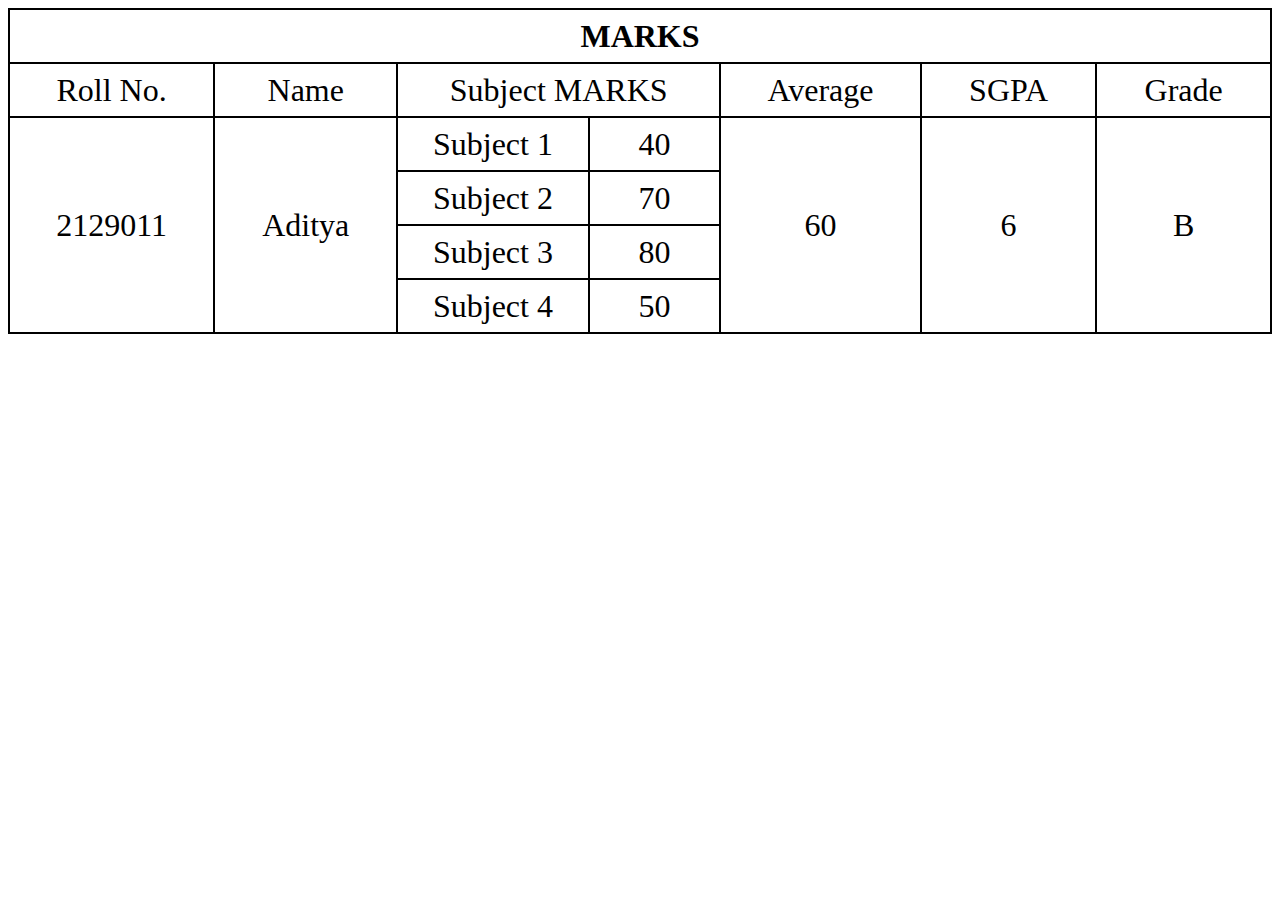
<file: index.html>
<!DOCTYPE html>
<html lang="en">
<head>
    <meta charset="UTF-8">
    <meta name="viewport" content="width=device-width, initial-scale=1.0">
    <title>Question 1</title>
    <style>
        th, td {
            border: 2px solid black;
            width: 1500px;
            height:50px;
            text-align: center;
            font-size:xx-large;
        }
        table{
            border-collapse: collapse;
        }
    </style>
</head>
<body>
    <table>
        <th colspan="7">MARKS</th>
        <tr>
            <td>Roll No.</td>
            <td>Name</td>
            <td colspan="2">Subject MARKS</td>
            <td>Average</td>
            <td>SGPA</td>
            <td>Grade</td>
        </tr>
        
        <tr>
            <td rowspan="4">2129011</td>
            <td rowspan="4">Aditya</td>
            <td>Subject 1</td>
            <td>40</td>
            <td rowspan="4">60</td>
            <td rowspan="4">6</td>
            <td rowspan="4">B</td>
        </tr>

        <tr>
                        <td>Subject 2</td>
                        <td>70</td>
        </tr>

        <tr>
                        <td>Subject 3</td>
                        <td>80</td>
        </tr>

        <tr>
                        <td>Subject 4</td>
                        <td>50</td>
        </tr>

        
    </table>
</body>
</html>
</file>
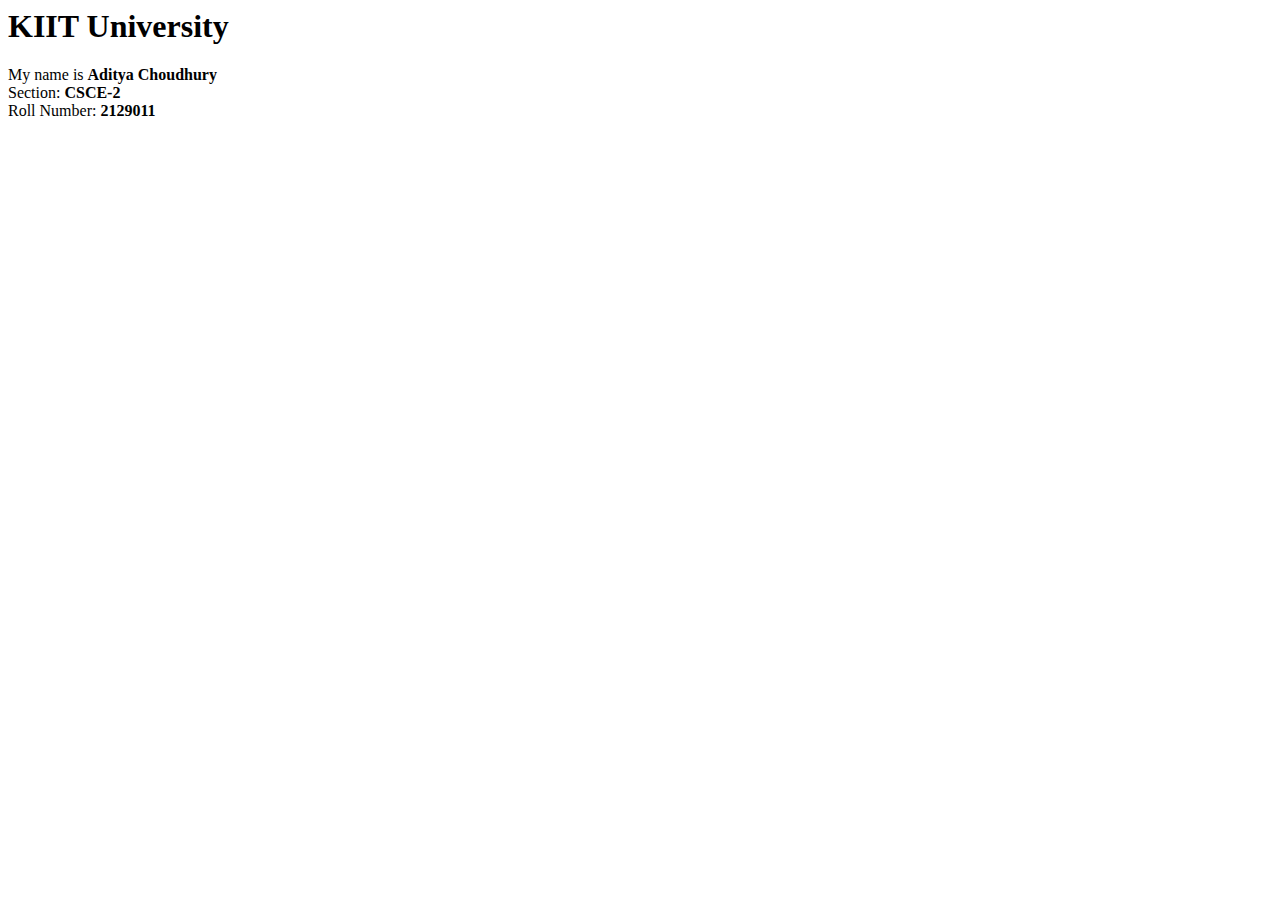
<file: html/index.html>
<html>
<head>
    <title>Question 1</title>
</head>
<body>
	<h1>KIIT University</h1>
	<div>My name is <strong>Aditya Choudhury</strong></div>
	<div>Section: <strong>CSCE-2</strong></div>
	<div>Roll Number: <strong>2129011</strong></div>
	</body>
</html>
</file>
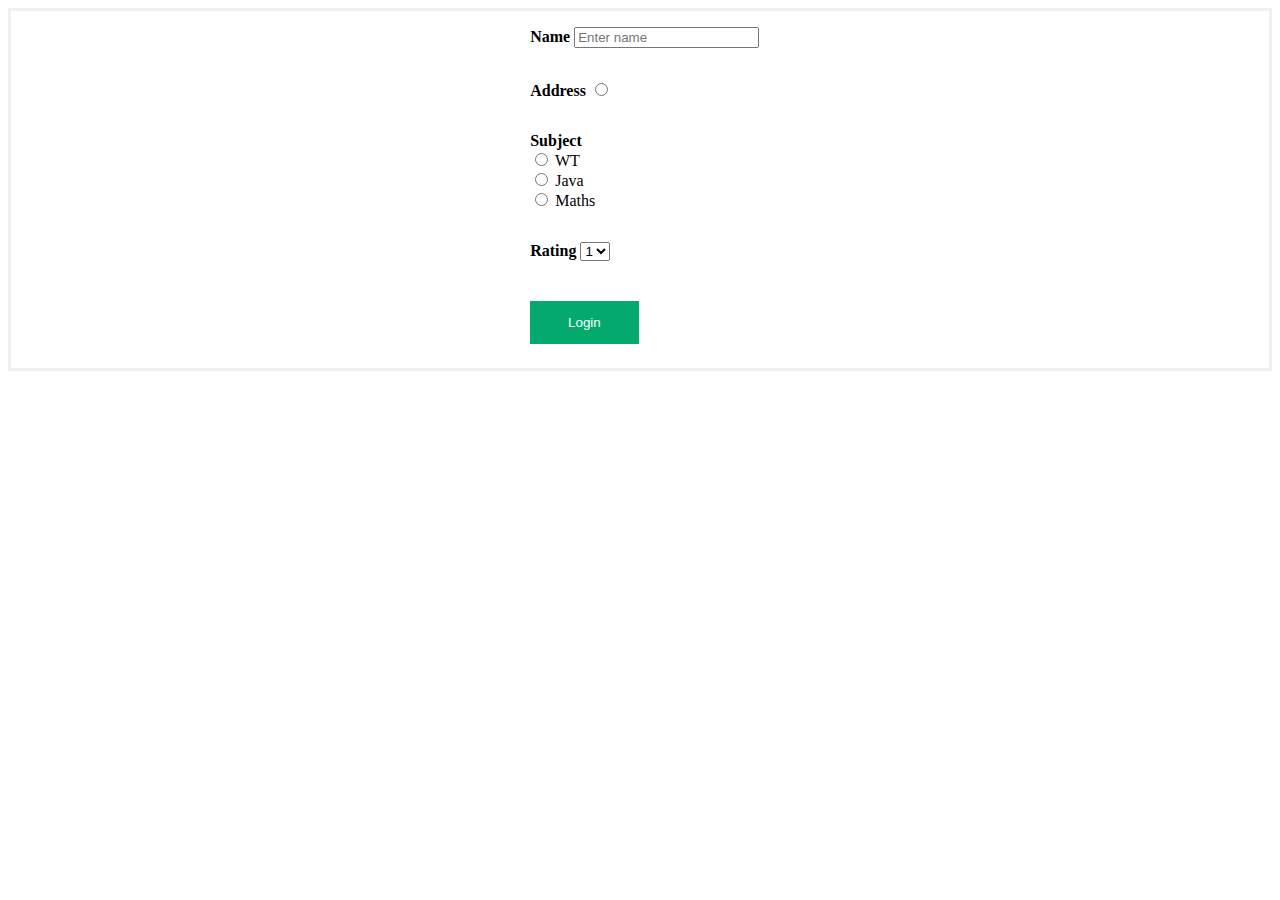
<file: feedback.html>
<!DOCTYPE html>
<html lang="en">
<head>
    <meta charset="UTF-8">
    <meta name="viewport" content="width=device-width, initial-scale=1.0">
    <title>Feedback</title>
    <style>
        body{
            font-family:'Times New Roman', Times, serif;
        }
    form {
        border: 3px solid #f1f1f1;
    }

    button {
        background-color: #04AA6D;
        color: white;
        padding: 14px 20px;
        margin: 8px 0;
        border: none;
        cursor: pointer;
        width: 15%;
    }

    .imgcontainer {
    text-align: center;
    margin: 24px 0 12px 0;
    }

    .container {
        margin-left:40%;
        padding: 16px;
    }

    </style>
</head>
<body>
    <div>
        <form action="action_page.php" method="post">              
            <div class="container">
              <label for="uname"><b>Name</b></label>
              <input type="text" placeholder="Enter name" name="uname" required>
            </div>

            <div class="container">
                <label for="add"><b>Address</b></label>
                <input type="radio" placeholder="Enter Address" name="add" required>
              </div>

              <div class="container">
                <label for="add"><b>Subject</b></label>
                <div>
                <input type="radio" id="wt" name="WT" value="ET">
                <label for="html">WT</label><br>
                <input type="radio" id="java" name="java" value="java">
                <label for="css">Java</label><br>
                <input type="radio" id="math" name="math" value="math">
                <label for="javascript">Maths</label>
                </div>
              </div>

              <div class="container">
                <label for="add"><b>Rating</b></label>
                <select name="rating" id="rating">
                    <option value="1">1</option>
                    <option value="2">2</option>
                    <option value="3">3</option>
                    <option value="4">4</option>
                    <option value="5">5</option>
                </select>
                </div>
            
            <div class="container">
              <button type="submit">Login</button>
            </div>
          </form>
    </div>
</body>
</html>
</file>
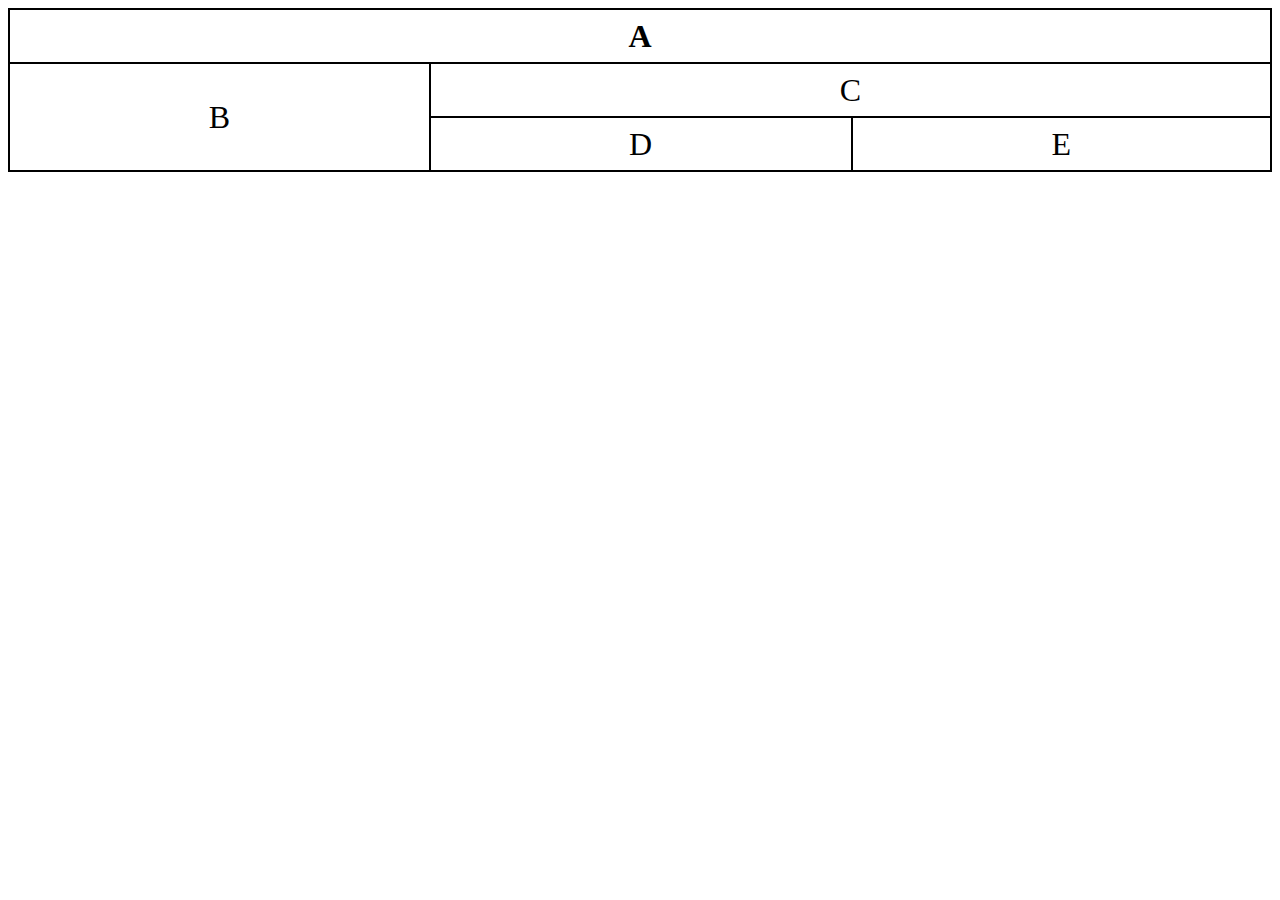
<file: index2.html>
<!DOCTYPE html>
<html lang="en">
<head>
    <meta charset="UTF-8">
    <meta name="viewport" content="width=device-width, initial-scale=1.0">
    <title>Question 2</title>
    <style>
        th, td {
            border: 2px solid black;
            width: 1500px;
            height:50px;
            text-align: center;
            font-size:xx-large;
        }
        table{
            border-collapse: collapse;
        }
    </style>
</head>
<body>
    <table>
        <th colspan="3">
            A
        </th>
        <tr rowspan="2">
            <td rowspan="2">
                B
            </td>
            <td colspan="2">C</td>
        </tr>
        <tr>
            <td>D</td>
            <td>E</td>
        </tr>
    </table>
    
</body>
</html>
</file>
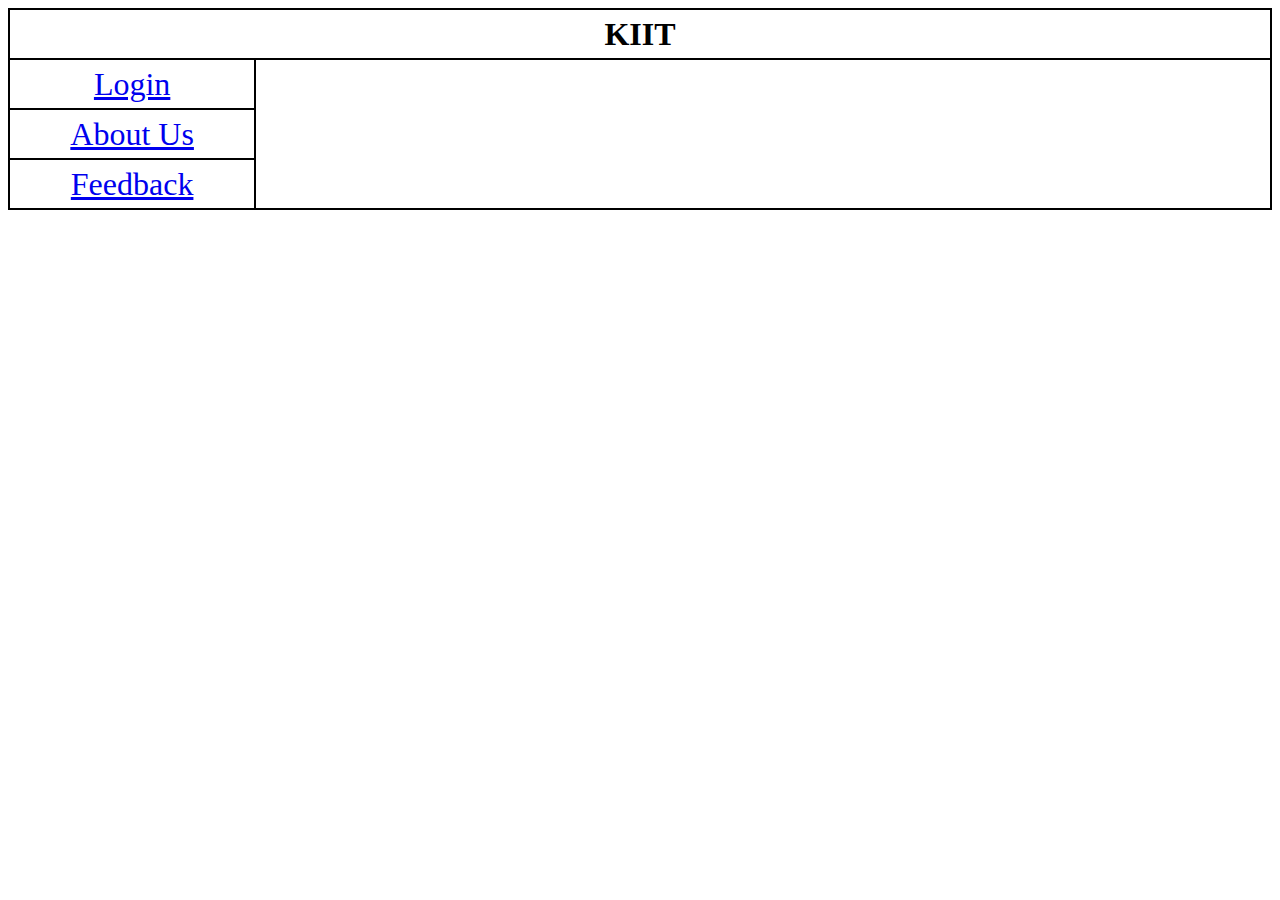
<file: index3.html>
<html>
    <head>
        <title>
            Question 3
        </title>
        <style>
            th, td {
                position: -webkit-sticky;
                border: 2px solid black;
                width: 1500px;
                height:50px;
                text-align: center;
                font-size:xx-large;
            }
            table{
                border-collapse: collapse;
            }
        </style>
        <script src="https://ajax.googleapis.com/ajax/libs/jquery/2.1.3/jquery.min.js"></script>
        <script type="text/javascript">  
                    $(function (e) {
                        var url = this.href;
            $("#01").on("click", function () {
                $("#main").load("login.html");
            });

            $("#02").on("click", function () {
                $("#main").load("index2.html");
            });

            $("#03").on("click", function () {
                $("#main").load("feedback.html");
            });
        });
                </script>
    </head>
    <body>
        <table>
            <th colspan="2">KIIT</th>
            <tr>
                <td style="width: 300px;height:50px;"><a href="#" id="01"">Login</a></td>
                <td rowspan="3"><div id="main">
                </div></td>
            </tr>
            <tr>
                <td style="width: 300px;height:50px;"><a href="#" id="02"">About Us</a></td>
            </tr>
            <tr>
                <td style="width: 300px;height:50px;"><a href="#" id="03"">Feedback</a></td>
            </tr>
            
        </table>
    </body>
</html>
</file>
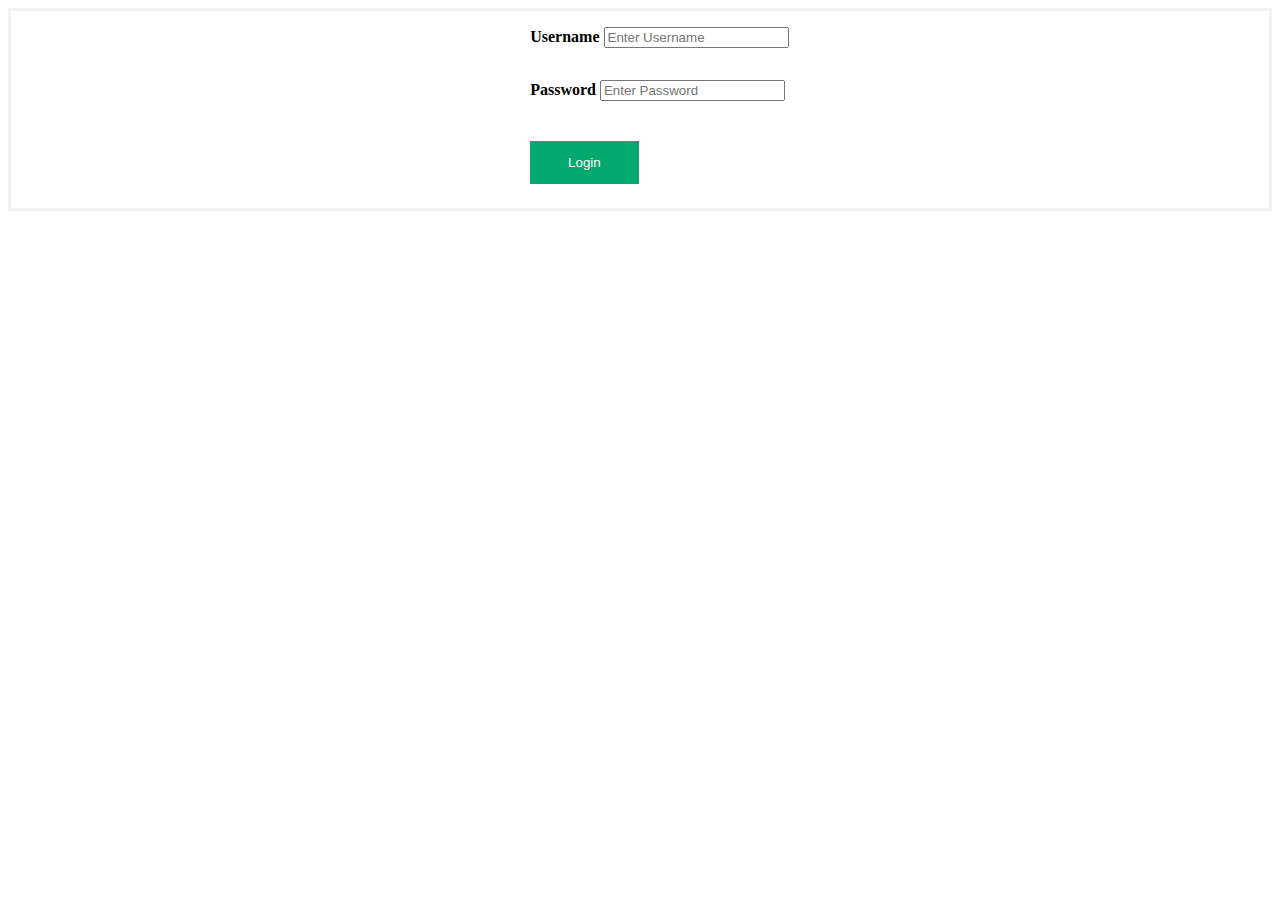
<file: login.html>
<!DOCTYPE html>
    <html lang="en">
    <head>
        <meta charset="UTF-8">
        <meta name="viewport" content="width=device-width, initial-scale=1.0">
        <title>Login</title>
        <style>
            body{
                font-family:'Times New Roman', Times, serif;
            }
        form {
            border: 3px solid #f1f1f1;
        }

        button {
            background-color: #04AA6D;
            color: white;
            padding: 14px 20px;
            margin: 8px 0;
            border: none;
            cursor: pointer;
            width: 15%;
        }

        .imgcontainer {
        text-align: center;
        margin: 24px 0 12px 0;
        }

        .container {
            margin-left:40%;
            padding: 16px;
        }
        </style>
    </head>
    <body>
        <div>
            <form action="action_page.php" method="post">              
                <div class="container">
                  <label for="uname"><b>Username</b></label>
                  <input type="text" placeholder="Enter Username" name="uname" required>
                </div>
                <div class="container">
                  <label for="psw"><b>Password</b></label>
                  <input type="password" placeholder="Enter Password" name="psw" required>
                </div>
                <div class="container">
                  <button type="submit">Login</button>
                </div>
              </form>
        </div>
    </body>
    </html>
</file>
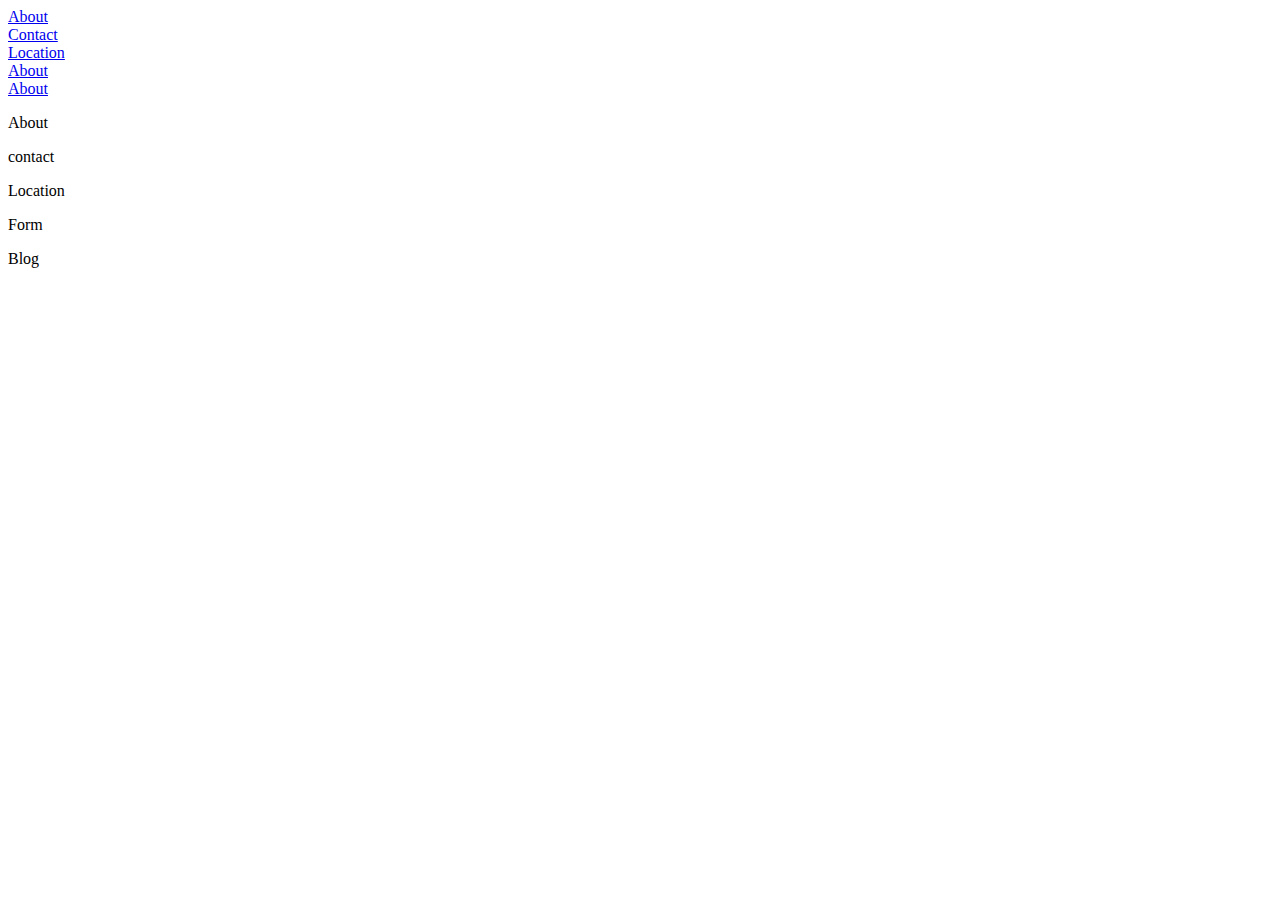
<file: section.html>
<!DOCTYPE html>
<html lang="en">
<head>
    <meta charset="UTF-8">
    <meta http-equiv="X-UA-Compatible" content="IE=edge">
    <meta name="viewport" content="width=device-width, initial-scale=1.0">
    <title>Document</title>
</head>
<body>
    <div>
        <a href="#about">About</a><br>
        <a href="#contact">Contact</a><br>
        <a href="#location">Location</a><br>
        <a href="#form">About</a><br>
        <a href="#blog">About</a><br>
    </div>
    <p id="about">
        About
    </p>

    <p id="contact">contact
    </p>

    <p id="location"> Location 
    </p>

    <p id="form"> Form 
    </p>

    <p id="blog"> Blog 
    </p>
</body>
</html>
</file>
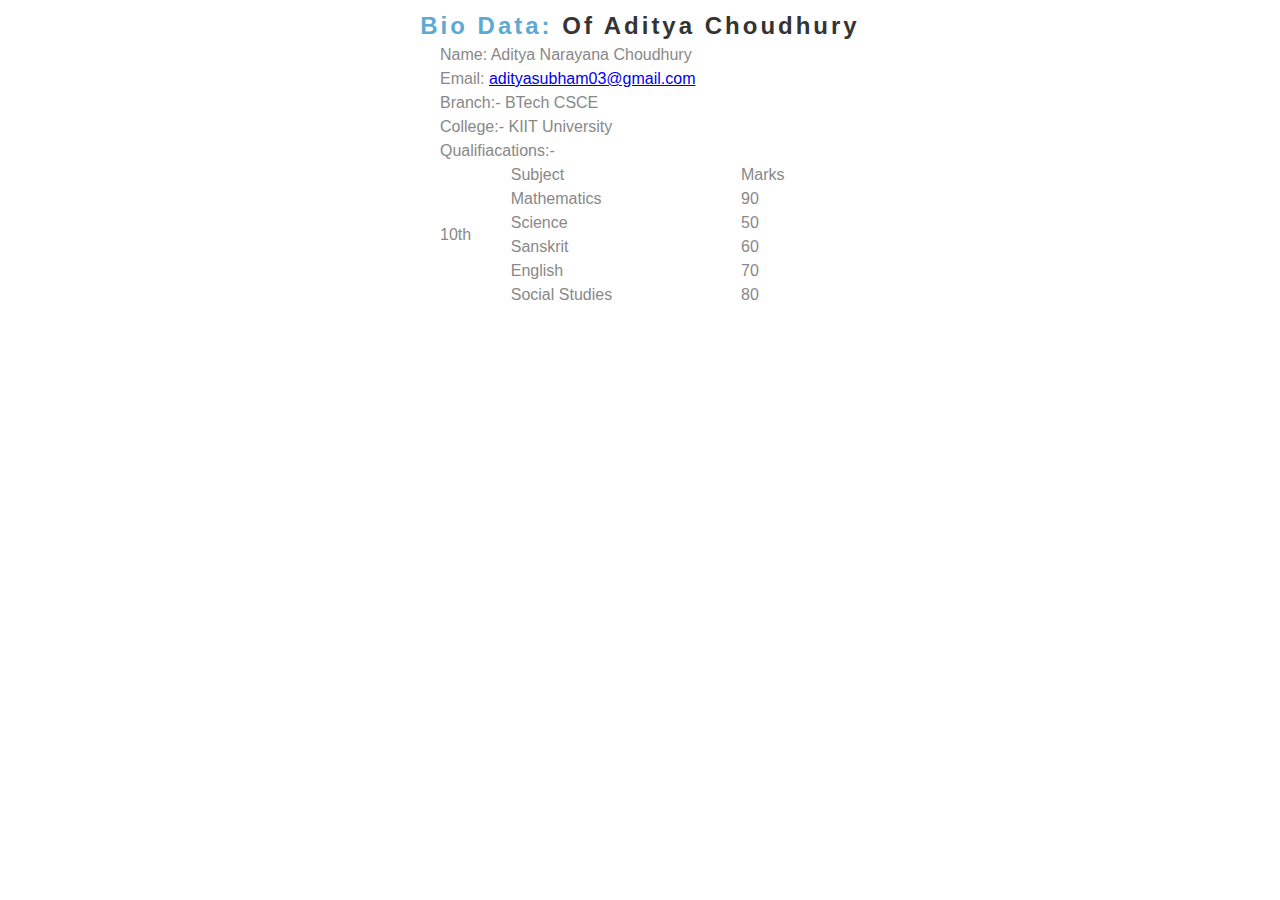
<file: html/index2.html>
<!DOCTYPE html>
<html>
<head>
    <title>Question 2</title>
</head>


<table border="0" width="100%" cellpadding="0" cellspacing="0" bgcolor="ffffff" class="bg_color">

    <tr>
        <td align="center">
            <table border="0" align="center" width="590" cellpadding="0" cellspacing="0" class="container590">
                
                <tr>
                    <td align="center" style="color: #343434; font-size: 24px; font-family: Quicksand, Calibri, sans-serif; font-weight:700;letter-spacing: 3px; line-height: 35px;"
                        class="main-header">
                        <div style="line-height: 35px">

                            <span style="color: #5caad2;">Bio Data:</span> Of Aditya Choudhury

                        </div>
                    </td>
                </tr>
                <tr>
                    <td align="center">
                        <table border="0" width="400" align="center" cellpadding="0" cellspacing="0" class="container590">
                            <tr>
                                <td align="left" style="color: #888888; font-size: 16px; font-family: 'Work Sans', Calibri, sans-serif; line-height: 24px;">


                                    <div style="line-height: 24px">
                                        Name: Aditya Narayana Choudhury <br>
                                        Email: <a href="mailto:adityasubham03@gmail.com">adityasubham03@gmail.com</a> <br> 
                                        Branch:- BTech CSCE <br>
										College:- KIIT University <br>
                                        Qualifiacations:- 
                                    </div>
                                </td>
                            </tr>
                        </table>
                    </td>
                </tr>

                <tr>
                    <td align="center">
                        <table width="400" align="center" cellpadding="0" cellspacing="0" class="container590">
                            <tr>
								<td rowspan="6" align="left" style="color: #888888; font-size: 16px; font-family: 'Work Sans', Calibri, sans-serif; line-height: 24px;">
                                    <div style="line-height: 24px">
										10th
                                    </div>
                                </td>
                                <td align="left" style="color: #888888; font-size: 16px; font-family: 'Work Sans', Calibri, sans-serif; line-height: 24px;">
                                    <div style="line-height: 24px">
										Subject
                                    </div>
                                </td>

								<td align="left" style="color: #888888; font-size: 16px; font-family: 'Work Sans', Calibri, sans-serif; line-height: 24px;">
                                    <div style="line-height: 24px">
										Marks
                                    </div>
                                </td>

                            </tr>
							<tr>
                                <td align="left" style="color: #888888; font-size: 16px; font-family: 'Work Sans', Calibri, sans-serif; line-height: 24px;">
                                    <div style="line-height: 24px">
										Mathematics
                                    </div>
                                </td>

								<td align="left" style="color: #888888; font-size: 16px; font-family: 'Work Sans', Calibri, sans-serif; line-height: 24px;">
                                    <div style="line-height: 24px">
										90
                                    </div>
                                </td>

                            </tr>

							<tr>
                                <td align="left" style="color: #888888; font-size: 16px; font-family: 'Work Sans', Calibri, sans-serif; line-height: 24px;">
                                    <div style="line-height: 24px">
										Science
                                    </div>
                                </td>

								<td align="left" style="color: #888888; font-size: 16px; font-family: 'Work Sans', Calibri, sans-serif; line-height: 24px;">
                                    <div style="line-height: 24px">
										50
                                    </div>
                                </td>

                            </tr>

							<tr>
                                <td align="left" style="color: #888888; font-size: 16px; font-family: 'Work Sans', Calibri, sans-serif; line-height: 24px;">
                                    <div style="line-height: 24px">
										Sanskrit
                                    </div>
                                </td>

								<td align="left" style="color: #888888; font-size: 16px; font-family: 'Work Sans', Calibri, sans-serif; line-height: 24px;">
                                    <div style="line-height: 24px">
										60
                                    </div>
                                </td>

                            </tr>

							<tr>
                                <td align="left" style="color: #888888; font-size: 16px; font-family: 'Work Sans', Calibri, sans-serif; line-height: 24px;">
                                    <div style="line-height: 24px">
										English
                                    </div>
                                </td>

								<td align="left" style="color: #888888; font-size: 16px; font-family: 'Work Sans', Calibri, sans-serif; line-height: 24px;">
                                    <div style="line-height: 24px">
										70
                                    </div>
                                </td>
                            </tr>

							<tr>
                                <td align="left" style="color: #888888; font-size: 16px; font-family: 'Work Sans', Calibri, sans-serif; line-height: 24px;">
                                    <div style="line-height: 24px">
										Social Studies
                                    </div>
                                </td>

								<td align="left" style="color: #888888; font-size: 16px; font-family: 'Work Sans', Calibri, sans-serif; line-height: 24px;">
                                    <div style="line-height: 24px">
										80
                                    </div>
                                </td>

                            </tr>
                        </table>

        </td>
    </tr>

</table>

</body>
</html>
</file>
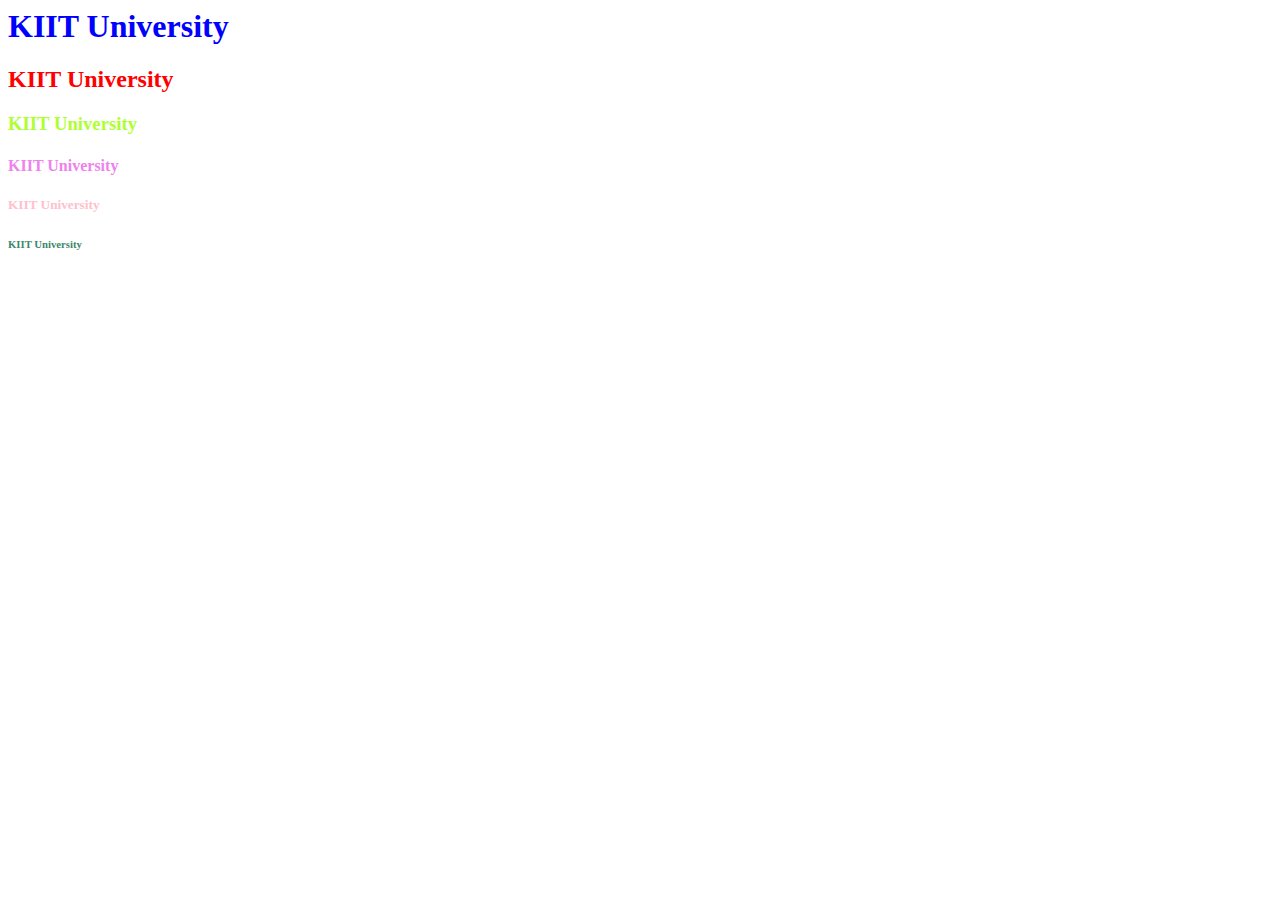
<file: html/index3.html>
<html>
    <head>
        <title>
            Question 3
        </title>
    </head>
    <body>
        <h1 style="color: blue;font-family: Georgia, 'Times New Roman', Times, serif;">KIIT University</h1>
        <h2 style="color: red;font-family: Georgia, 'Times New Roman', Times, serif;">KIIT University</h2>
        <h3 style="color: greenyellow;font-family: Georgia, 'Times New Roman', Times, serif;">KIIT University</h3>
        <h4 style="color: violet;font-family: Georgia, 'Times New Roman', Times, serif;">KIIT University</h4>
        <h5 style="color: pink;font-family: Georgia, 'Times New Roman', Times, serif;">KIIT University</h5>
        <h6 style="color: #3d876c;font-family: Georgia, 'Times New Roman', Times, serif;">KIIT University</h6>
    </body>
</html>
</file>
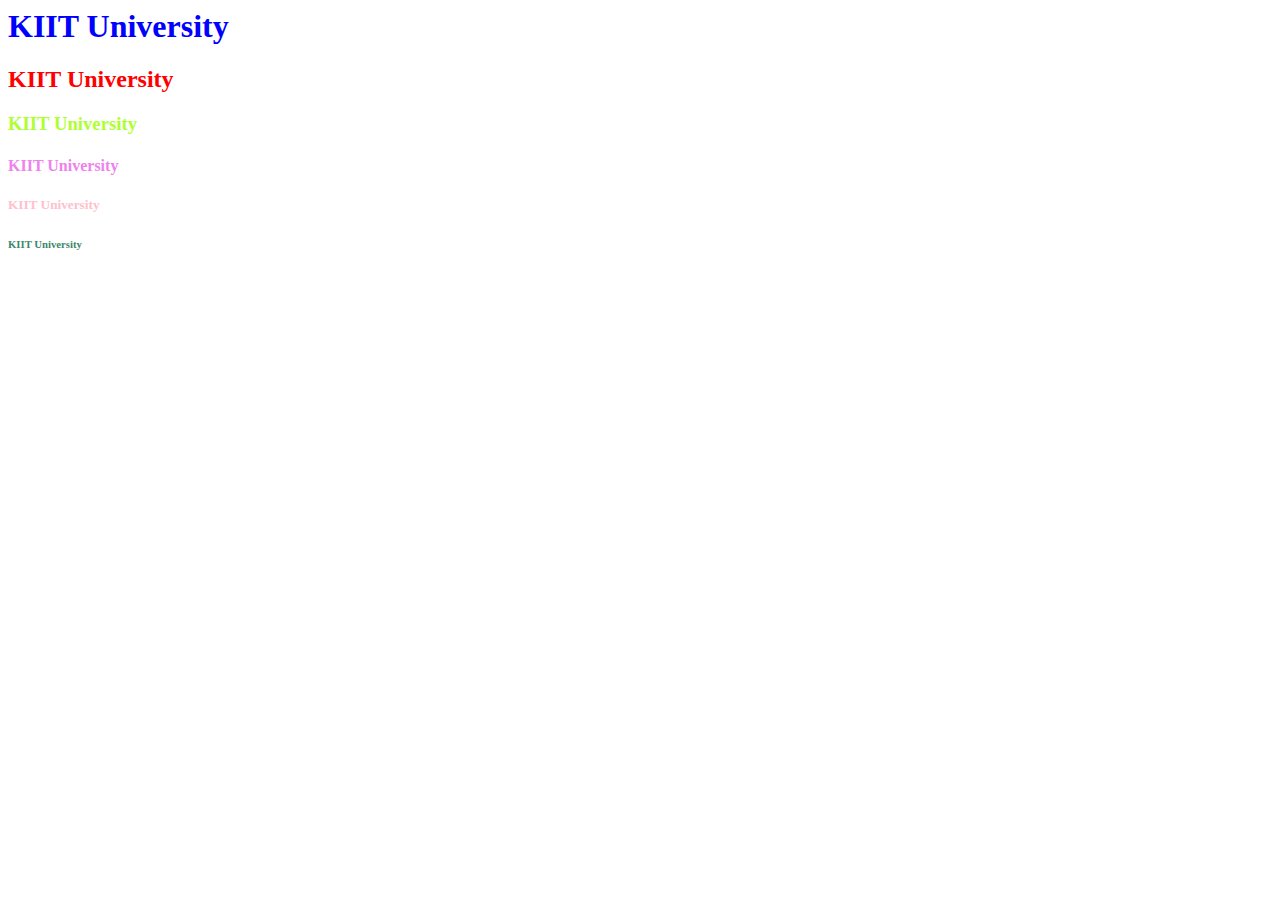
<file: html/index4.html>
<html>
    <head>
        <title>
            Question 3
        </title>
        <link rel="stylesheet" href="style.css"/>
    </head>
    <body>
        <h1>KIIT University</h1>
        <h2>KIIT University</h2>
        <h3>KIIT University</h3>
        <h4>KIIT University</h4>
        <h5>KIIT University</h5>
        <h6>KIIT University</h6>
    </body>
</html>
</file>
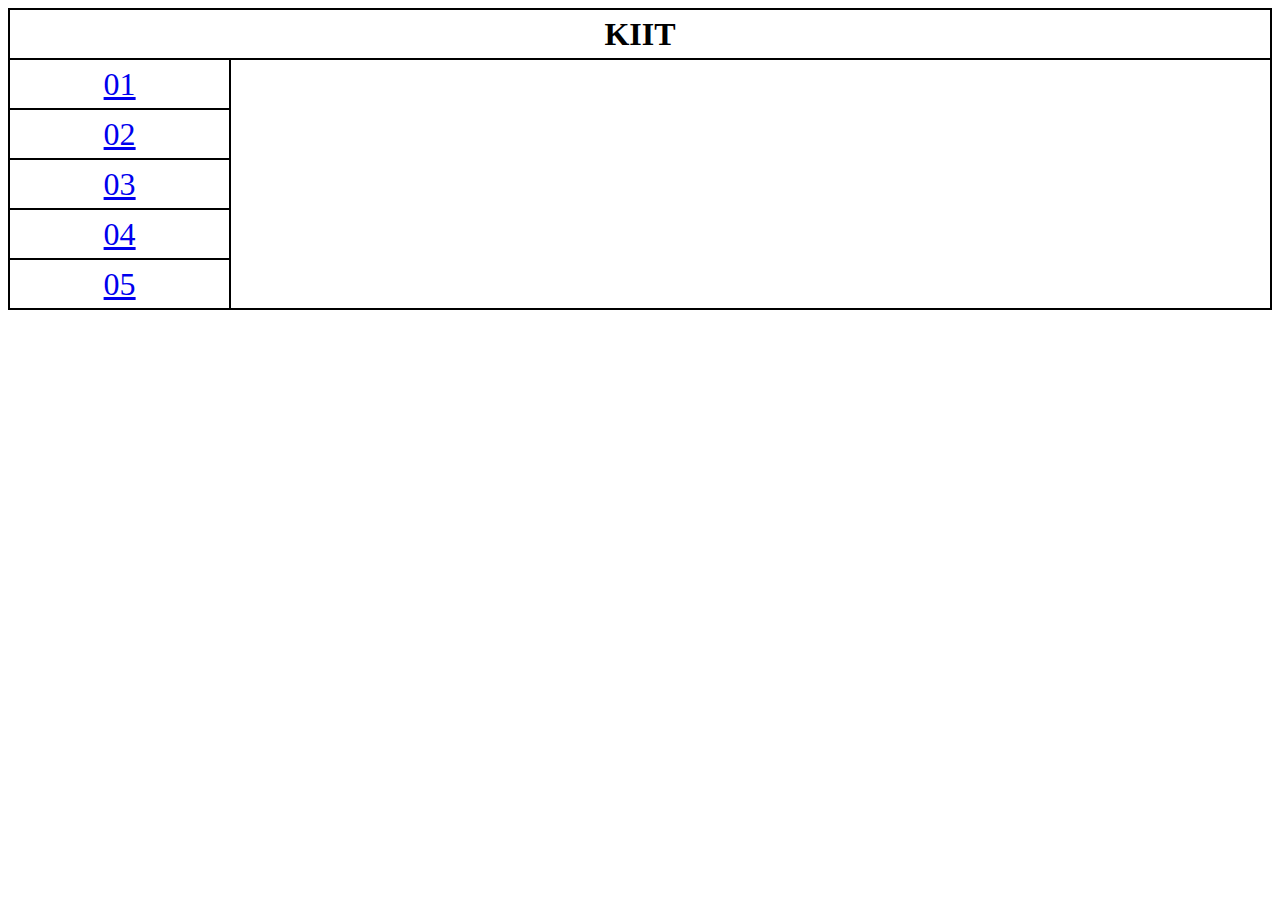
<file: html/index5.html>
<html>
    <head>
        <title>
            Question 3
        </title>
        <style>
            th, td {
                position: -webkit-sticky;
                border: 2px solid black;
                width: 1500px;
                height:50px;
                text-align: center;
                font-size:xx-large;
            }
            table{
                border-collapse: collapse;
            }
            
        </style>
        <script src="https://ajax.googleapis.com/ajax/libs/jquery/2.1.3/jquery.min.js"></script>
        <script type="text/javascript">  
                    $(function (e) {
                        var url = this.href;
            $("#01").on("click", function () {
                $("#main").load("index.html");
            });

            $("#02").on("click", function () {
                $("#main").load("index2.html");
            });

            $("#03").on("click", function () {
                $("#main").load("index3.html");
            });

            $("#04").on("click", function () {
                $("#main").load("index4.html");
            });

            $("#05").on("click", function () {
                $("#main").load("index5.html");
            });
        });
                </script>
    </head>
    <body>
        <table>
            <th colspan="2">KIIT</th>
            <tr>
                <td style="width: 300px;height:50px;"><a href="#" id="01"">01</a></td>
                <td rowspan="6"><div id="main">
                </div></td>
            </tr>
            <tr>
                <td style="width: 300px;height:50px;"><a href="#" id="02"">02</a></td>
            </tr>
            <tr>
                <td style="width: 300px;height:50px;"><a href="#" id="03"">03</a></td>
            </tr>
            <tr>
                <td style="width: 300px;height:50px;"><a href="#" id="04"">04</a></td>
            </tr>
            <tr>
                <td style="width: 300px;height:50px;"><a href="#" id="05"">05</a></td>
            </tr>
            
        </table>
    </body>
</html>
</file>
<file: html/style.css>
h1{
   color: blue;
   font-family: Georgia, 'Times New Roman', Times, serif; 
}
h2{
    color: red;
    font-family: Georgia, 'Times New Roman', Times, serif;
 }
h3{
    color: greenyellow;
    font-family: Georgia, 'Times New Roman', Times, serif; 
 }
h4{
    color: violet;
    font-family: Georgia, 'Times New Roman', Times, serif; 
 }
h5{
    color: pink;
    font-family: Georgia, 'Times New Roman', Times, serif; 
 }
h6{
    color: #3d876c;
    font-family: Georgia, 'Times New Roman', Times, serif; 
 }
</file>
